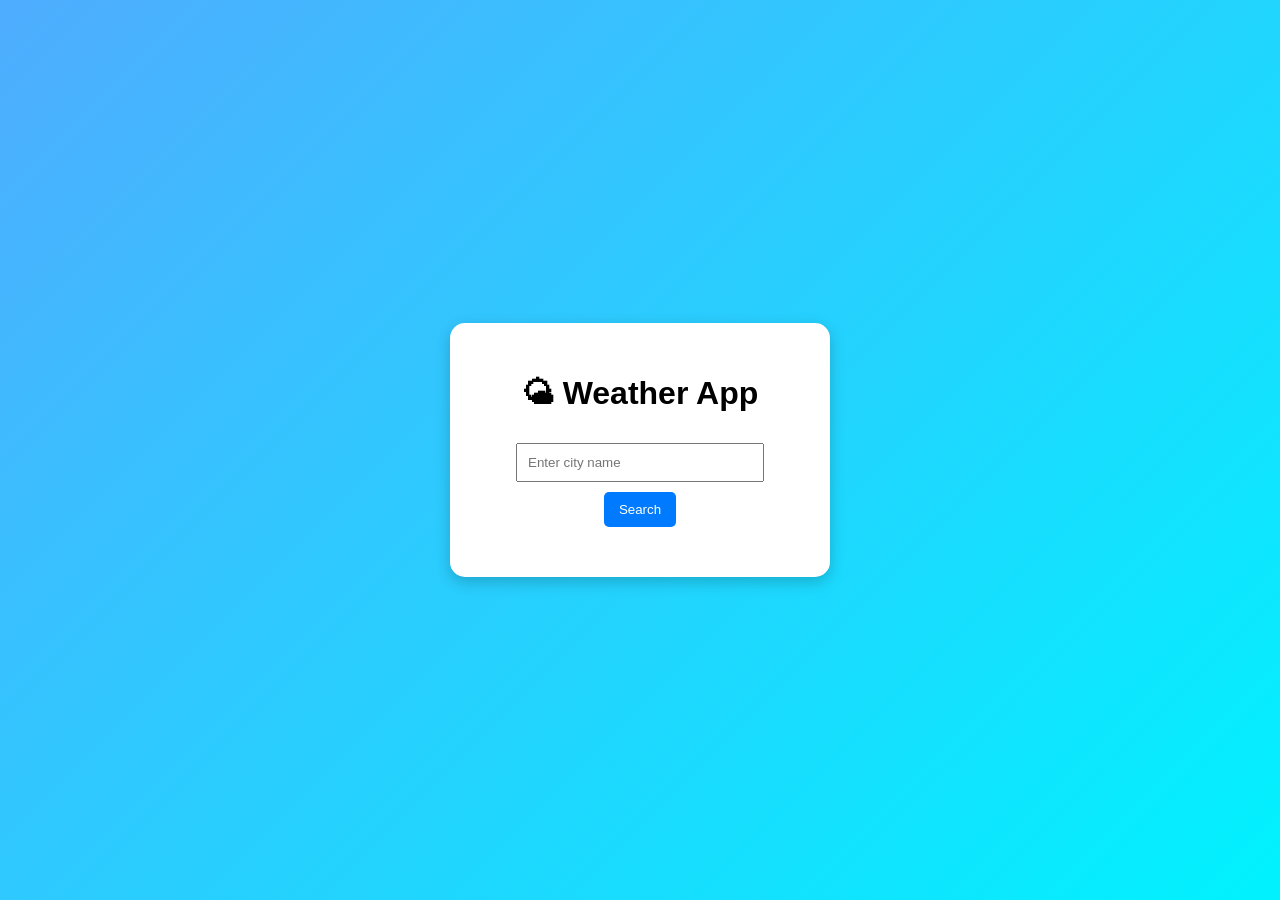
<file: Index.html>
<!DOCTYPE html>
<html lang="en">
<head>
  <meta charset="UTF-8">
  <meta name="viewport" content="width=device-width, initial-scale=1.0">
  <title>Weather App</title>
  <link rel="stylesheet" href="style.css">
</head>
<body>

<div class="container">
  <h1>🌤 Weather App</h1>

  <input type="text" id="city" placeholder="Enter city name">
  <button onclick="getWeather()">Search</button>

  <div id="result"></div>
</div>

<script src="script.js"></script>

</body>
</html>
</file>
<file: style.css>
body {
    margin: 0;
    font-family: Arial, sans-serif;
    background: linear-gradient(135deg, #4facfe, #00f2fe);
    display: flex;
    justify-content: center;
    align-items: center;
    height: 100vh;
}

.container {
    background: white;
    padding: 30px;
    border-radius: 15px;
    text-align: center;
    width: 320px;
    box-shadow: 0 5px 15px rgba(0,0,0,0.2);
}

input {
    width: 70%;
    padding: 10px;
    margin: 10px 0;
}

button {
    padding: 10px 15px;
    background: #007BFF;
    color: white;
    border: none;
    border-radius: 5px;
    cursor: pointer;
}

button:hover {
    background: #0056b3;
}

#result {
    margin-top: 20px;
    font-size: 18px;
}
</file>
